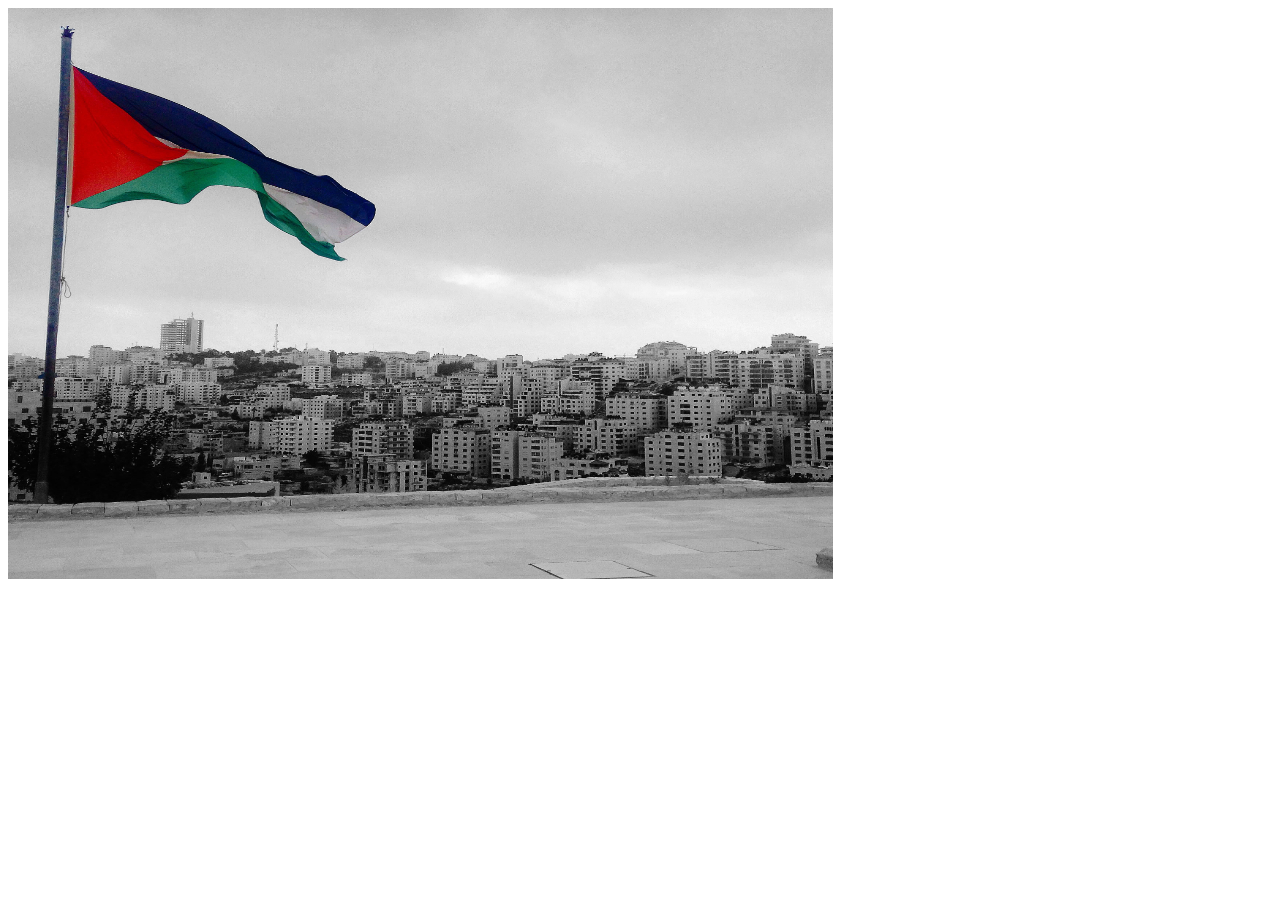
<file: TYS Palestine.html>
<!DOCTYPE html PUBLIC "-//W3C//DTD XHTML 1.0 Transitional//EN" "http://www.w3.org/TR/xhtml1/DTD/xhtml1-transitional.dtd">
<html xmlns="http://www.w3.org/1999/xhtml">
<head>
<meta http-equiv="Content-Type" content="text/html; charset=UTF-8" />
<title>TYS Palestine! - Tell Your Story</title>
</head>

<body>
<img src="Palestine_flag_fluttering_in_the_sky_of_the_city_of_Ramallah.JPG" width="825" height="571" />
</body>
</html>
</file>
